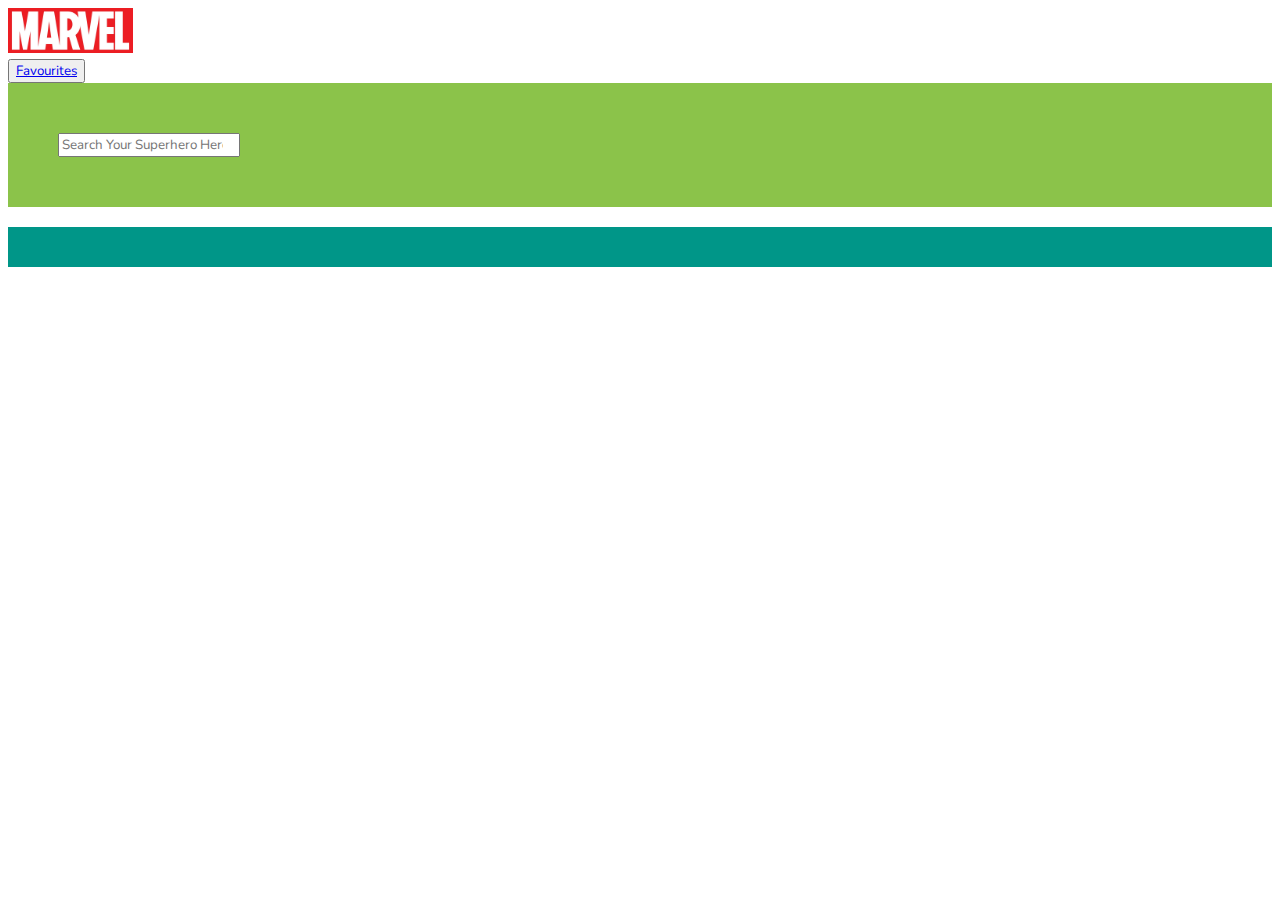
<file: index.html>
<!DOCTYPE html>
<html lang="en">
  <head>
    <meta charset="UTF-8" />
    <meta http-equiv="X-UA-Compatible" content="IE=edge" />
    <meta name="viewport" content="width=device-width, initial-scale=1.0" />

    <!-- Nunito Font Family -->
    <link rel="preconnect" href="https://fonts.googleapis.com" />
    <link rel="preconnect" href="https://fonts.gstatic.com" crossorigin />
    <link
      href="https://fonts.googleapis.com/css2?family=Nunito:ital,wght@0,200;0,300;0,400;0,500;0,600;0,700;0,800;0,900;1,200;1,300;1,400;1,500;1,600;1,700;1,800;1,900&display=swap"
      rel="stylesheet"
    />

    <!-- custom stylesheet -->
    <link rel="stylesheet" href="./css/index.css" />
    <!-- Bootstrap CSS  -->
    <link
      href="https://cdn.jsdelivr.net/npm/bootstrap@5.0.2/dist/css/bootstrap.min.css"
      rel="stylesheet"
      integrity="sha384-EVSTQN3/azprG1Anm3QDgpJLIm9Nao0Yz1ztcQTwFspd3yD65VohhpuuCOmLASjC"
      crossorigin="anonymous"
    />
  </head>
  <body>
    <!-- Navigation Menu bar With Title -->
    <nav class="navbar navbar-dark bg-dark fixed-top">
  <div class="container-fluid">
    <a class="navbar-brand" href="index.html">
      <img src="./images/marvel_logo.jpg" alt="" width="125" height="45" class="d-inline-block align-text-top">
    </a>
    <!-- Favourite Superhero Button -->
    <div class="d-flex">
      <button class="btn btn-light  btn-sm" type="submit">
        <a class="nav-link link-dark" href="./favourites.html">
          <span class="font-weight-bold">Favourites</span>
        </a>
      </button>
    </div>
  </div>
</nav>

    <!--  Search Section -->
    <section class="search-section">
      <div class="container-fluid align-self-center search-container mt-5">
        <form action="" method="get" id="search-form" class="d-flex">
          <input
            class="form-control me-2"
            type="search"
            id="search-string"
            placeholder="Search Your Superhero Here..."
          />
        </form>
      </div>


    </section>
    <!-- Searched Result Section -->
    <section class="result-section">
      <h2 id="querySection"></h2>
      <div class="container-fluid mx-auto align-self-center">
        <div class="mx-auto justify-content-evenly row text-center" id="superhero-list">
          <template id="canvas">
            <div
              class="col-3 shadow-lg p-4 mb-4 m-1 bg-body rounded"
              id="superhero"
            >
              <!-- Info of Superheros -->
              <div id="info">
                <img id="my-img"class="card-img-top" src="">
                <h2 id="name"></h2>
              </div>
              <div id="buttons" class="d-flex justify-content-between mt-3">
                <!-- Add to Favourite button -->
                <button
                  class="btn btn-outline-dark btn-sm"
                  id="fav"
                  onclick="addFunction()"
                >
                  Add to Favourite
                </button>

                <!-- button to display more information of superhero-->
                <button class="btn btn-dark btn-md" id="about">
                 About
                </button>
              </div>
            </div>
          </template>
        </div>
      </div>
    </section>
    <div id="snackbar">Added to Favourite</div>

    <!-- script for index js -->
    <script src="./js/index.js"></script>
    <!-- Bootstrap JavaScript   -->
    <script
      src="https://cdn.jsdelivr.net/npm/bootstrap@5.0.2/dist/js/bootstrap.bundle.min.js"
      integrity="sha384-MrcW6ZMFYlzcLA8Nl+NtUVF0sA7MsXsP1UyJoMp4YLEuNSfAP+JcXn/tWtIaxVXM"
      crossorigin="anonymous"
    ></script>
  </body>
</html>
</file>
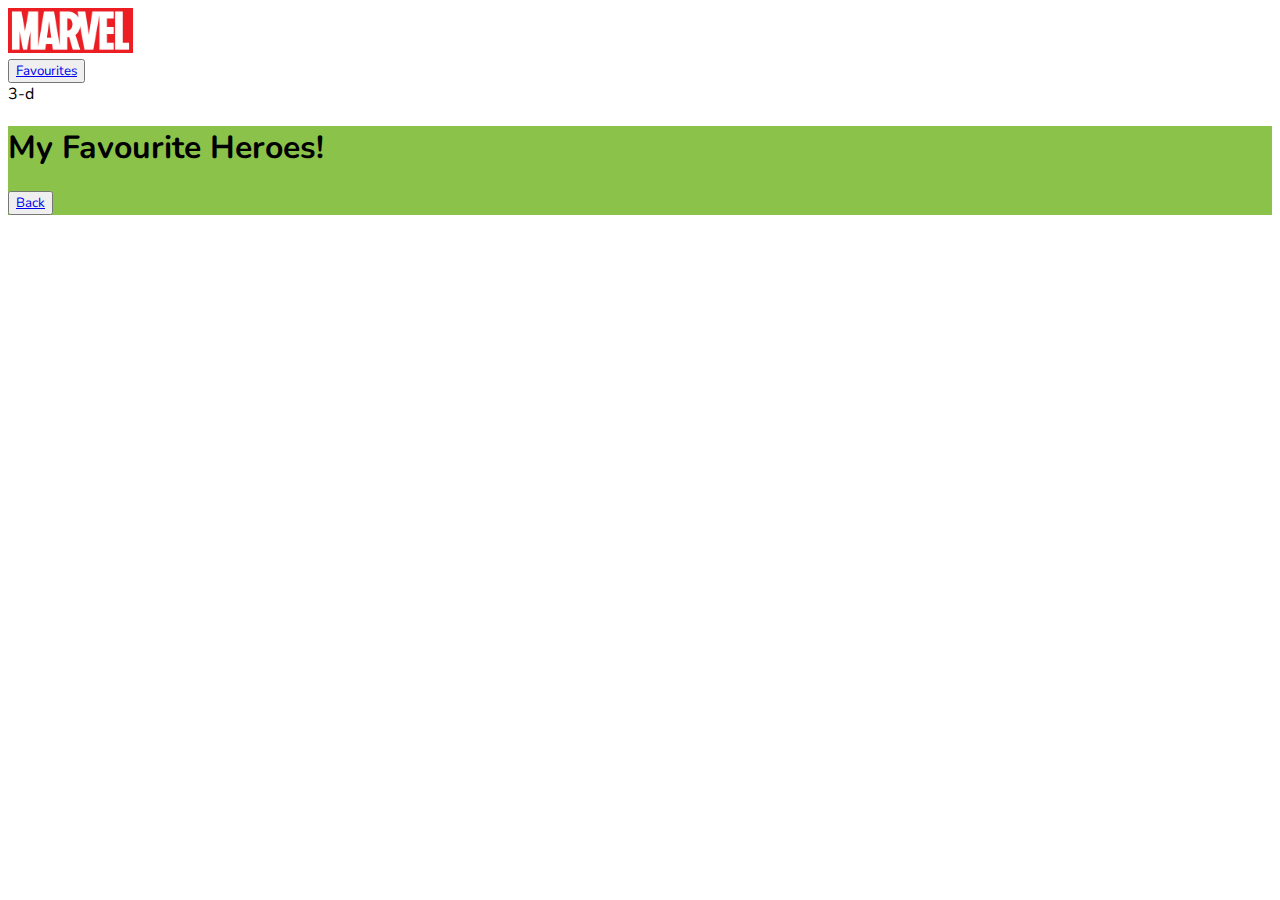
<file: favourites.html>
<!DOCTYPE html>
<html lang="en">
  <head>
    <meta charset="UTF-8" />
    <meta http-equiv="X-UA-Compatible" content="IE=edge" />
    <meta name="viewport" content="width=device-width, initial-scale=1.0" />
    

    <!-- Nunito Font Family -->
    <link rel="preconnect" href="https://fonts.googleapis.com" />
    <link rel="preconnect" href="https://fonts.gstatic.com" crossorigin />
    <link
      href="https://fonts.googleapis.com/css2?family=Nunito:ital,wght@0,200;0,300;0,400;0,500;0,600;0,700;0,800;0,900;1,200;1,300;1,400;1,500;1,600;1,700;1,800;1,900&display=swap"
      rel="stylesheet"
    />

    <!-- custom stylesheet -->
    <link rel="stylesheet" href="./css/index.css" />
    <!-- Bootstrap CSS  -->
    <link
      href="https://cdn.jsdelivr.net/npm/bootstrap@5.0.2/dist/css/bootstrap.min.css"
      rel="stylesheet"
      integrity="sha384-EVSTQN3/azprG1Anm3QDgpJLIm9Nao0Yz1ztcQTwFspd3yD65VohhpuuCOmLASjC"
      crossorigin="anonymous"
    />
  </head>
  <body>
    <!-- Navigation Menu bar With Title -->
    <nav class="navbar navbar-dark bg-dark fixed-top">
  <div class="container-fluid">
    <a class="navbar-brand" href="index.html">
      <img src="./images/marvel_logo.jpg" alt="" width="125" height="45" class="d-inline-block align-text-top">
    </a>
    <!-- Favourite Superhero Button -->
    <div class="d-flex">
      <button class="btn btn-light btn-sm" type="submit">
        <a class="nav-link link-dark" href="./favourites.html">
          <span class="font-weight-bold">Favourites</span>
        </a>
      </button>
    </div>
  </div>
</nav>
3-d
    <section class="fav-section">
      <div class="text-center p-5" id="title">
        <h1 class="mt-5">My Favourite Heroes!</h1>
      </div>
      <!-- This button will redirect to home page -->
      <button class="btn btn-dark btn-sm m-3">
        <a class="nav-link link-light" href="./index.html">Back</a>
      </button>

      <div class="container-fluid mx-auto align-self-center">
        <!-- container where superohero will show according to favourites -->
        <div class="mx-auto justify-content-evenly row" id="superhero-list">
          <template id="canvas">
            <div
              class="col-3 shadow-lg p-4 mb-4 m-1 bg-body rounded"
              id="superhero"
            >
              <!-- basic info -->
              <div id="info">
                <img id="my-img"class="card-img-top" src="">
                <h2 id="name"></h2>
                </div>
                <div id="buttons" class="d-flex justify-content-between mt-3">
                  <!-- Remove from Favourite button -->
                  <button
                    class="btn btn-outline-dark btn-sm"
                    id="fav"
                   
                  >
                  Remove
                  </button>
  
                  <!-- button to display more information of superhero-->
                  <button class="btn btn-dark btn-md" id="about">
                   About
                  </button>
                </div>
              </div>
              <br />
              <br />
            </div>
          </template>
        </div>
      </div>
    </section>

    <!-- script for favourite js -->
    <script src="./js/favourites.js"></script>
  </body>
</html>
</file>
<file: css/index.css>
/* Font  family for whole project */
* {
  font-family: "Nunito", sans-serif;
}
.search-section,
.fav-section,
.about-sec {
  background: #8bc34a;
}
.search-container {
  width: 500px !important;
  padding: 50px;
}

.result-section {
  background-color: #009688;
}
.result-section h2 {
  text-align: center;
  padding: 20px 0px;
}

#snackbar {
  visibility: hidden;
  min-width: 250px;
  margin-left: -125px;
  background-color: #000;
  color: #fff;
  text-align: center;
  border-radius: 2px;
  padding: 16px;
  position: fixed;
  z-index: 1;
  left: 50%;
  bottom: 30px;
  font-size: 17px;
}
/*  Alert type box displaying in the bottom of the screen */
#snackbar.show {
  visibility: visible;
  -webkit-animation: fadein 0.5s, fadeout 0.5s 2.5s;
  animation: fadein 0.5s, fadeout 0.5s 2.5s;
}

@-webkit-keyframes fadein {
  from {
    bottom: 0;
    opacity: 0;
  }
  to {
    bottom: 30px;
    opacity: 1;
  }
}

@keyframes fadein {
  from {
    bottom: 0;
    opacity: 0;
  }
  to {
    bottom: 30px;
    opacity: 1;
  }
}

@-webkit-keyframes fadeout {
  from {
    bottom: 30px;
    opacity: 1;
  }
  to {
    bottom: 0;
    opacity: 0;
  }
}

@keyframes fadeout {
  from {
    bottom: 30px;
    opacity: 1;
  }
  to {
    bottom: 0;
    opacity: 0;
  }
}

/*  Mobile Responsive  */
@media only screen and (max-width: 768px) {
  .search-container {
    width: 100% !important;
    padding: 50px;
  }

  div#superhero {
    width: 100%;
  }
}
</file>
